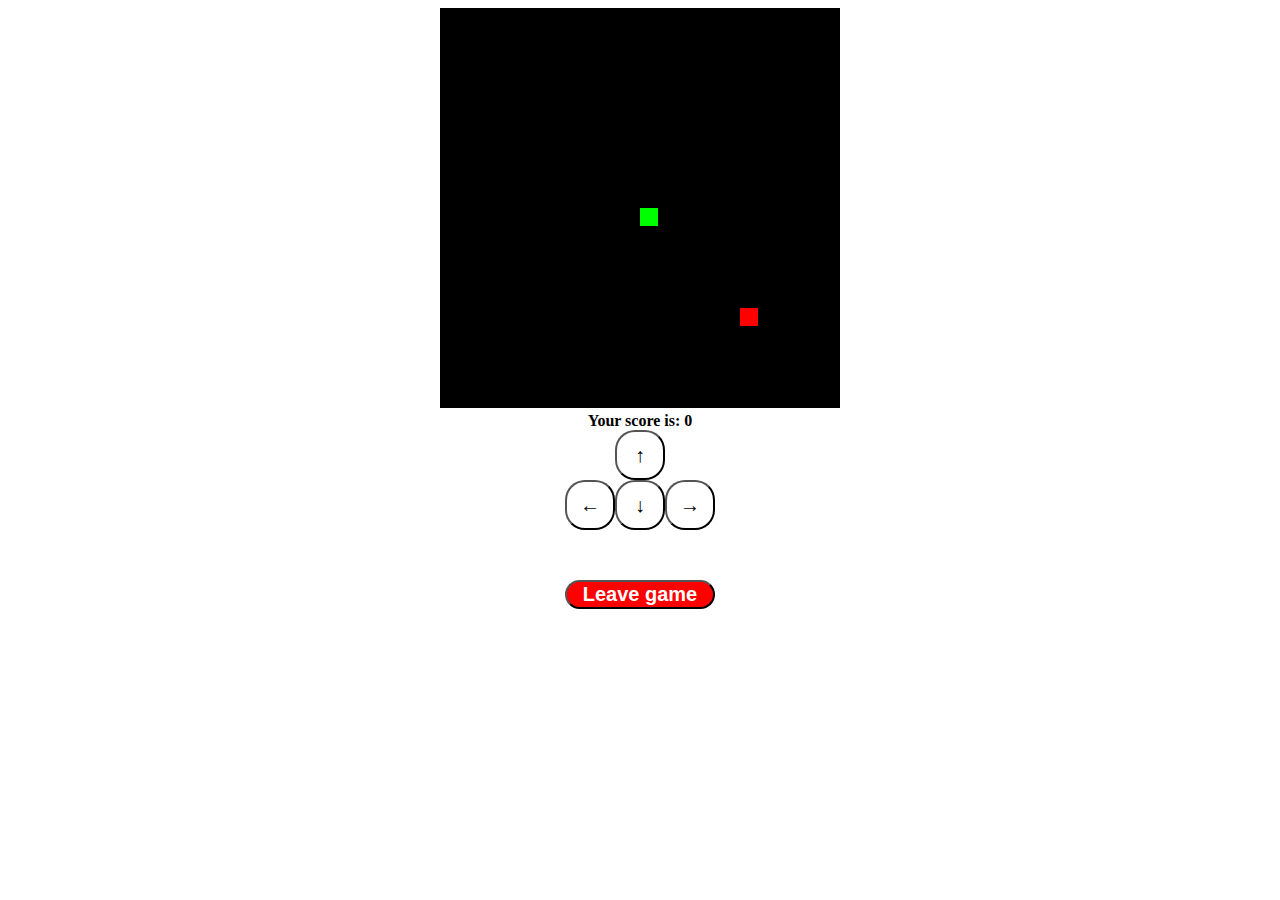
<file: game/index.html>
<!DOCTYPE html>
<html>
  <head>
    <title>Snake game - game</title>
    <script src='js/script.js'></script>
    <link rel='stylesheet' href='css/styles.css'>
  </head>
  <body style='text-align: center; background-color: white;'>
    <div><canvas id="gc" width="400" height="400" class='game-area'></canvas></div>
    <div class='score-display' id='score'>Your score is: 0</div>
    <div><input type='button' class='up-button' value='&uarr;' onclick='xv = 0; yv = -1;' readonly /></div>
    <div><input type='button' class='left-button' value='&larr;' onclick='xv = -1; yv = 0;' readonly /><input onclick='xv = 0; yv = 1;' type='button' class='down-button' value='&darr;' readonly /><input type='button' onclick='xv = 1; yv = 0;' class='right-button' value='&rarr;' readonly /></div>
    <p>&nbsp;</p>
    <div><a href="../index.html"><input type='button' class='leave' value='Leave game' readonly /></a></div>
  </body>
</html>
</file>
<file: game/css/styles.css>
.button {
  cursor: pointer;
  border-radius: 7px;
}
.game-area {
  cursor: none;
}
.score-display {
  font-size: 1em;
  font-weight: bolder;
}
.leave {
  cursor: pointer;
  border-radius: 20px;
  background-color: red;
  font-size: 20px;
  font-weight: bolder;
  text-align: center;
  color: white;
  width: 150px;
}
.up-button {
  cursor: pointer;
  border-radius: 20px;
  background-color: white;
  font-size: 20px;
  font-weight: bolder;
  text-align: center;
  color: black;
  width: 50px;
  height: 50px;
}
.down-button {
  cursor: pointer;
  border-radius: 20px;
  background-color: white;
  font-size: 20px;
  font-weight: bolder;
  text-align: center;
  color: black;
  width: 50px;
  height: 50px;
}
.right-button {
  cursor: pointer;
  border-radius: 20px;
  background-color: white;
  font-size: 20px;
  font-weight: bolder;
  text-align: center;
  color: black;
  width: 50px;
  height: 50px;
}
.left-button {
  cursor: pointer;
  border-radius: 20px;
  background-color: white;
  font-size: 20px;
  font-weight: bolder;
  text-align: center;
  color: black;
  width: 50px;
  height: 50px;
}
</file>
